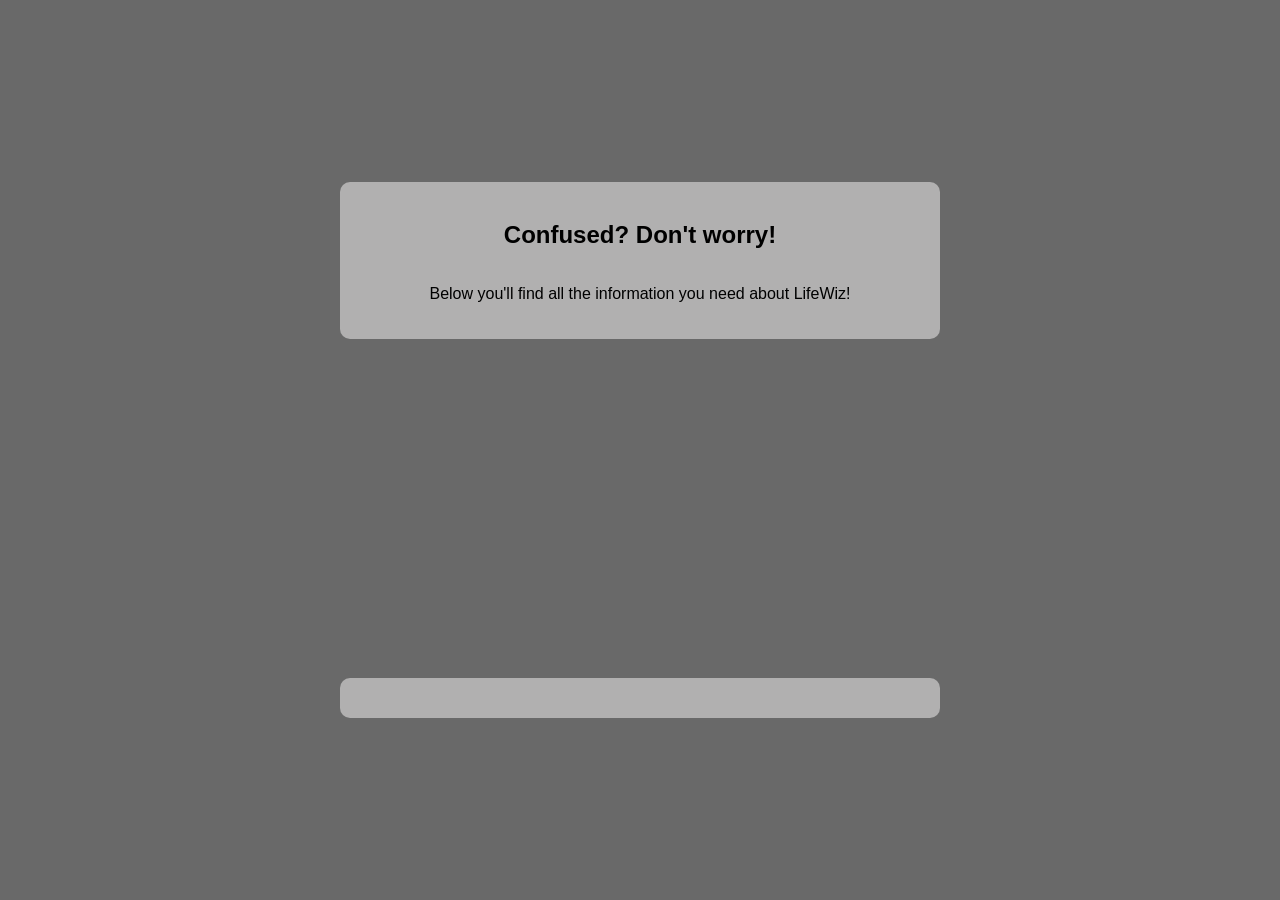
<file: tutorial.html>
<!DOCTYPE html>
<html lang="en">
<head>
    <meta charset="UTF-8">
    <meta name="viewport" content="width=device-width, initial-scale=1.0">
    <title>LifeWiz Tutorial</title>
    <link rel="icon" type="image/x-icon" href="favicon.ico">
    <link rel="apple-touch-icon" sizes="180x180" href="apple-touch-icon.png">

    <style>
        body {
            display: grid;
            place-items: center;
            background-color: dimgrey;
            min-height: 100dvh;
            padding: 12px;
            box-sizing: border-box;
            margin: 0;
            font-family: Verdana, Geneva, Tahoma, sans-serif;
        }

        .background {
            background-color: rgb(177, 176, 176);
            padding: 20px;
            width: min(600px, 100%);
            box-sizing: border-box;
            text-align: center;
            display: grid;
            place-items: center;
            border-radius: 10px;
            border-color: black;
        }

        input {
            background-color: rgb(51, 51, 51);
            border-radius: 5px;
            border-color: black;
            color: white;
            box-sizing: border-box;
            max-width: 100%;
        }

        .sbmt {
            background-color: rgb(51, 51, 51);
            border-radius: 5px;
            border-color: black;   
            color: white; 
        }

        .sbmt::hover {
            background-color: rgb(131, 131, 131);
            border-radius: 5px;
            border-color: black;    
        }
    </style>
</head>
<body>
    <div class="background">
        <h2>Confused? Don't worry!</h2>
        <p>Below you'll find all the information you need about LifeWiz!</p>
    </div>
    <div class="background">
        
    </div>
    <script type="module">

    </script>
</body>
</html>
</file>
